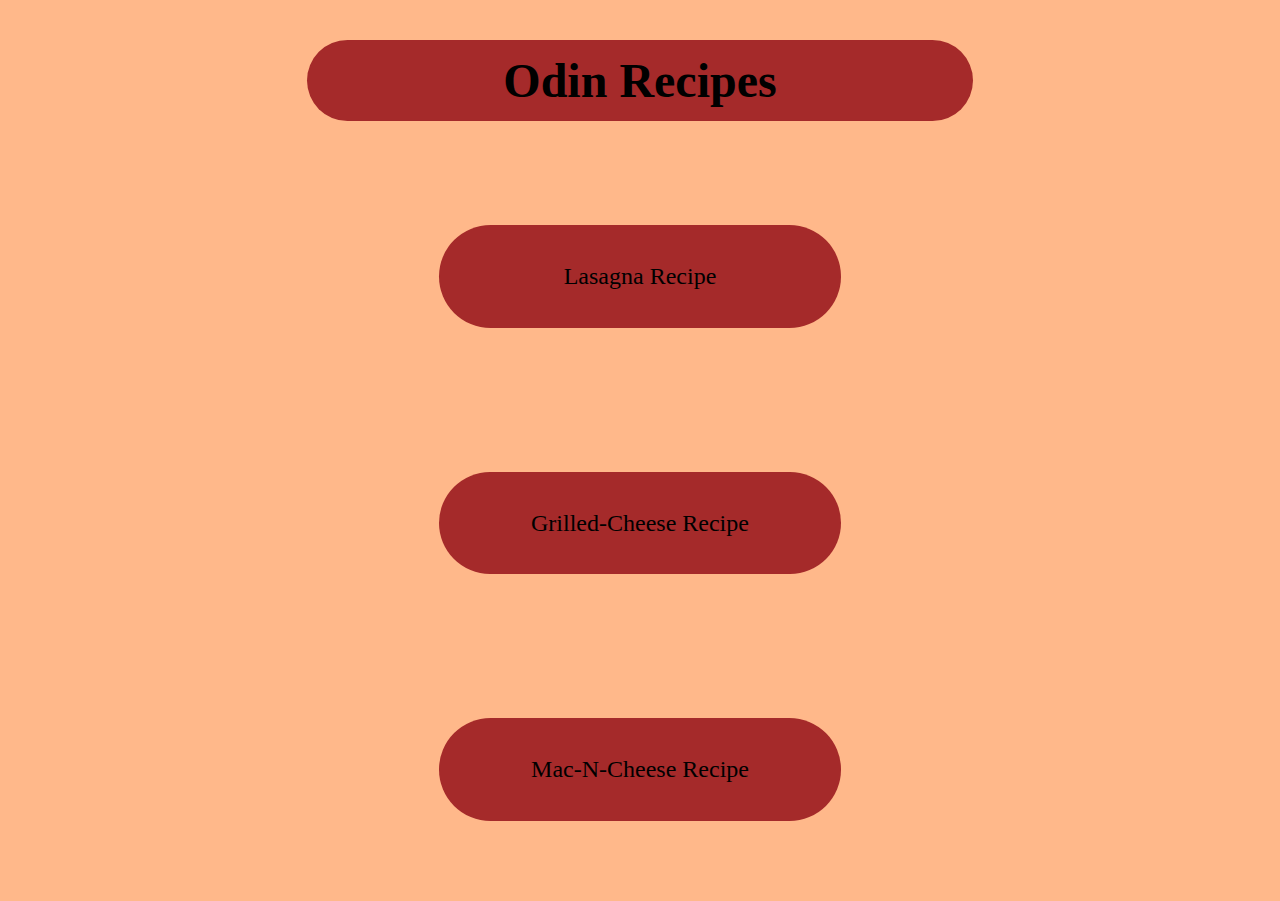
<file: index.html>
<!DOCTYPE html>
<html lang="en">

<head>
    <meta charset="UTF-8"/>
    <meta name="viewport" content="width=device-width, initial-scale=1.0" />
    <title>Recipes</title>
    <link rel="stylesheet" href="style.css">
</head>
<body id="index">
    <article id="odin">
<h1 id="first">Odin Recipes</h1>
</article>
<article class="links">
<a href="./recipes/lasagna.html">Lasagna Recipe</a>
<a href="./recipes/grilled-cheese.html">Grilled-Cheese Recipe</a>
<a href="./recipes/mac-n-cheese.html">Mac-N-Cheese Recipe</a>
</article>
</body>

</html>
</file>
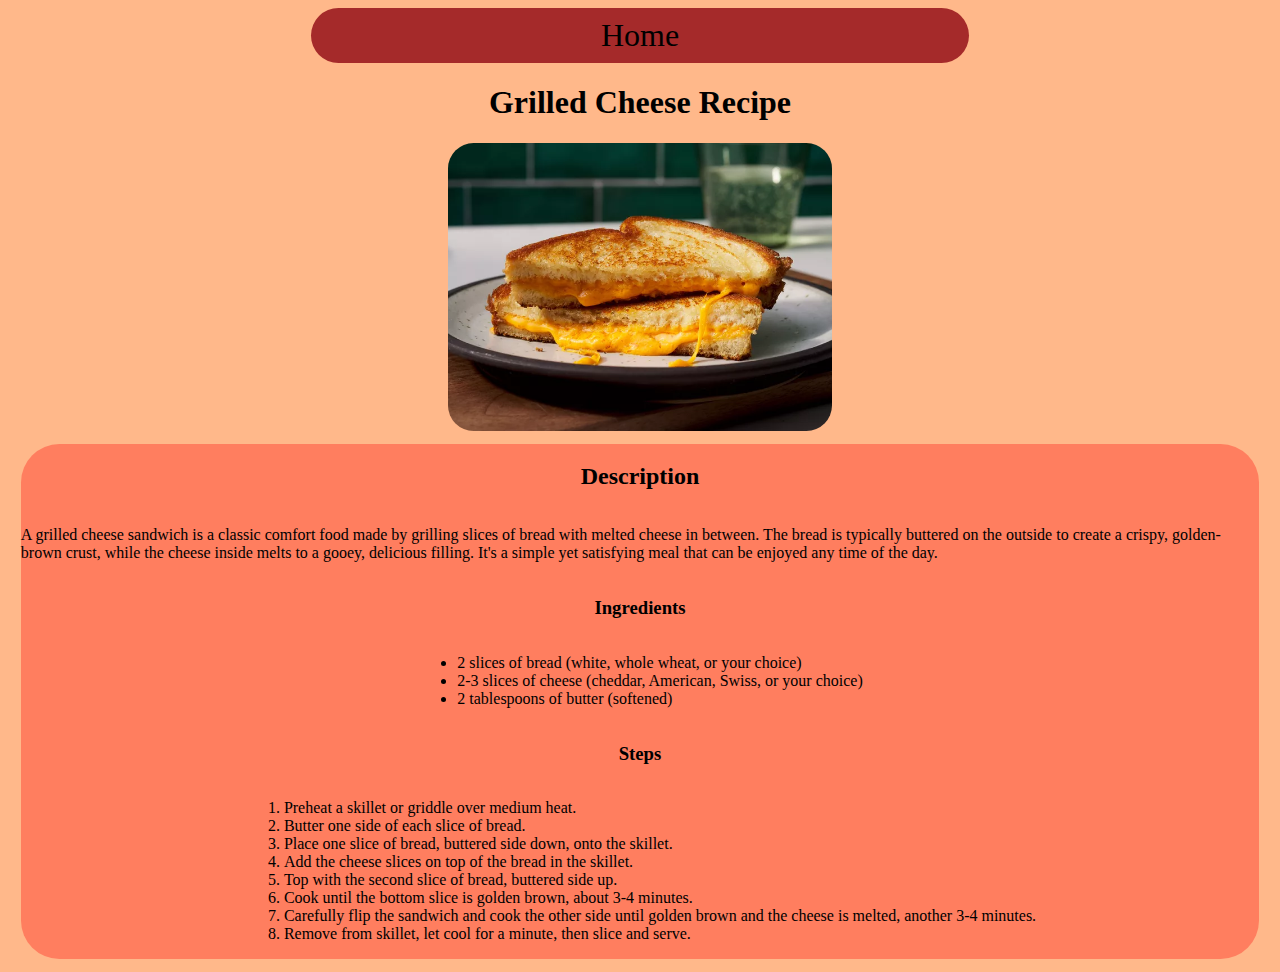
<file: recipes/grilled-cheese.html>
<!DOCTYPE html>
<html lang="en">
<head>
    <meta charset="UTF-8">
    <meta name="viewport" content="width=device-width, initial-scale=1.0">
    <title>Grilled Cheese Recipe</title>
    <link rel="stylesheet" href="/style.css">
</head>
<body>
        <header>
        <a href="/index.html">Home</a>
    </header>
    <h1>Grilled Cheese Recipe</h1>
    <img src="../images/grilled-cheese.webp">
    <section id="description">
    <h2>Description</h2>
    <p>
        A grilled cheese sandwich is a classic comfort food made by grilling slices of bread with melted cheese in between. 
        The bread is typically buttered on the outside to create a crispy, golden-brown crust, while the cheese inside melts 
        to a gooey, delicious filling. It's a simple yet satisfying meal that can be enjoyed any time of the day.   
    </p>
    <h3>Ingredients</h3>
    <ul>
        <li>2 slices of bread (white, whole wheat, or your choice)</li>
        <li>2-3 slices of cheese (cheddar, American, Swiss, or your choice)</li>
        <li>2 tablespoons of butter (softened)</li>
    </ul>
    <h3>Steps</h3>
    <ol>
        <li>
            Preheat a skillet or griddle over medium heat.
        </li>
        <li>
            Butter one side of each slice of bread.
        </li>
        <li>
            Place one slice of bread, buttered side down, onto the skillet.
        </li>
        <li>
            Add the cheese slices on top of the bread in the skillet.
        </li>
        <li>
            Top with the second slice of bread, buttered side up.
        </li>
        <li>
            Cook until the bottom slice is golden brown, about 3-4 minutes.
        </li>
        <li>
            Carefully flip the sandwich and cook the other side until golden brown and the cheese is melted, another 
            3-4 minutes.
        </li>
        <li>
            Remove from skillet, let cool for a minute, then slice and serve.
        </li>
</body>
</html>
</file>
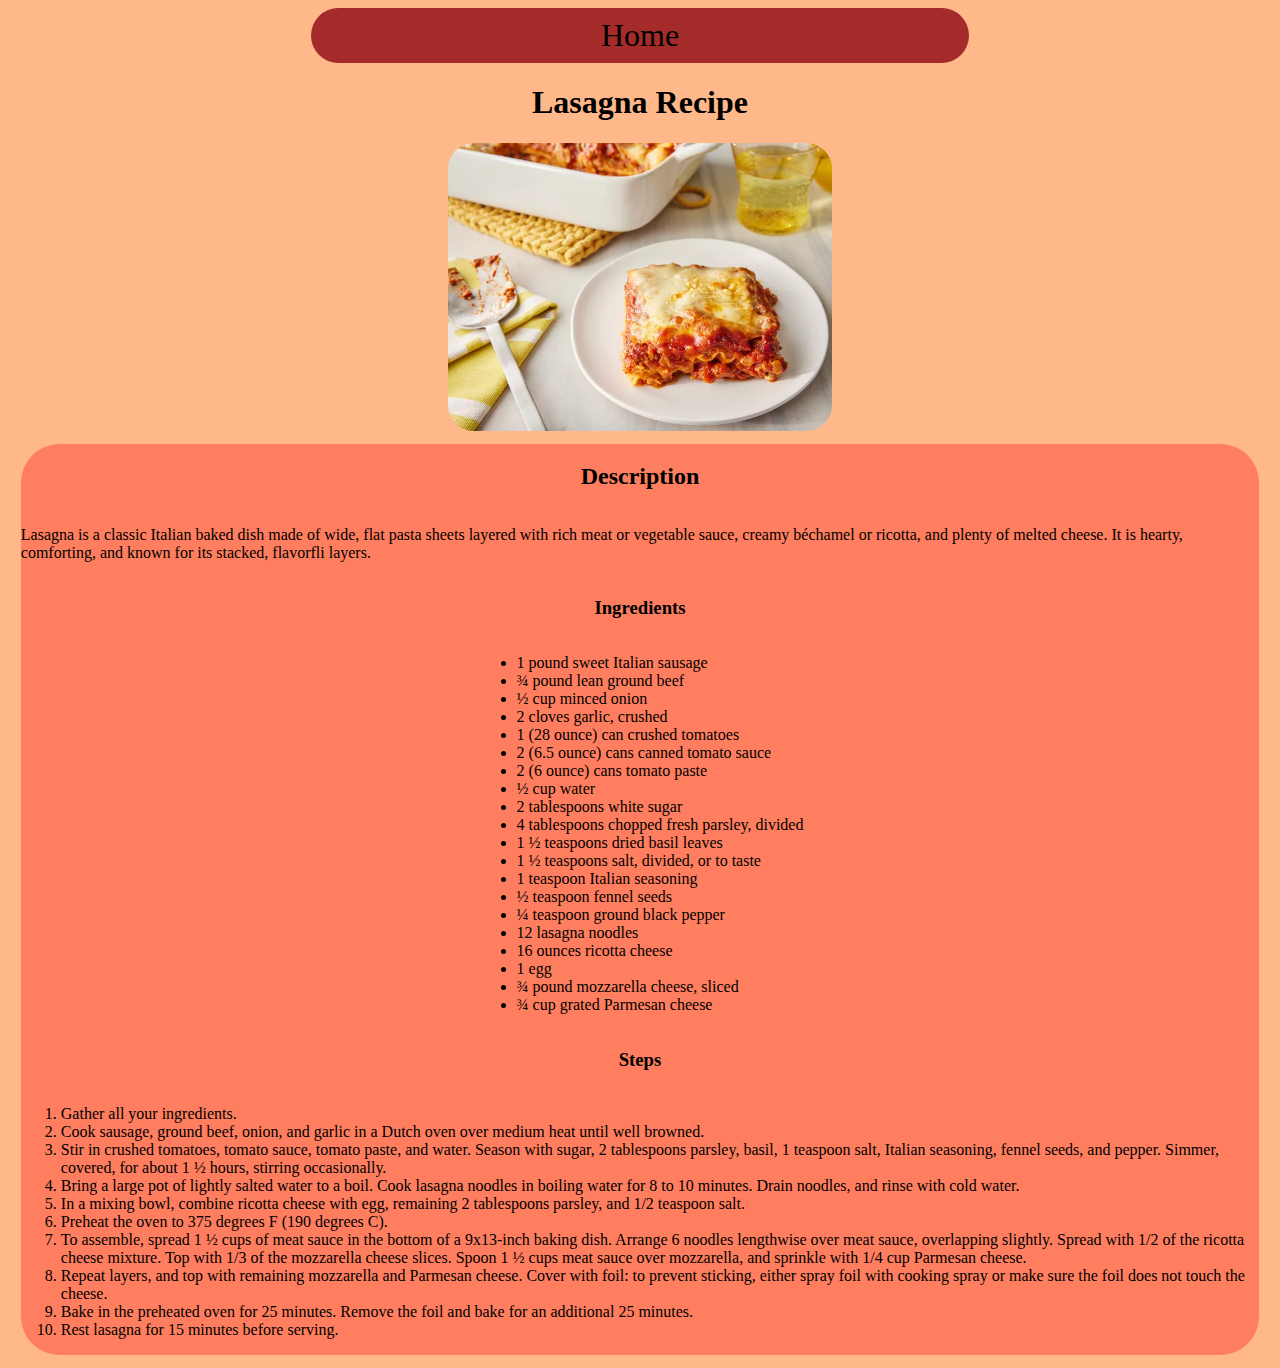
<file: recipes/lasagna.html>
<!DOCTYPE html>
<html lang="en">

<head>
    <meta charset="UTF-8">
    <meta name="viewport" content="width=device-width, initial-scale=1.0">
    <title>Lasagna Recipe</title>
    <link rel="stylesheet" href="/style.css">
</head>

<body>
    <header>
        <a href="/index.html">Home</a>
    </header>
    <h1>Lasagna Recipe</h1>
    <img src="../images/lasagna-dish.webp">
    <section id="description">
    <h2>Description</h2>
    <p>
        Lasagna is a classic Italian baked dish made of
        wide, flat pasta sheets layered with rich meat
        or vegetable sauce, creamy béchamel or ricotta,
        and plenty of melted cheese. It is hearty,
        comforting, and known for its stacked, flavorfli
        layers.
    </p>
    <h3>Ingredients</h3>
    <ul>
        <li>1 pound sweet Italian sausage</li>
        <li>¾ pound lean ground beef</li>
        <li>½ cup minced onion</li>
        <li>2 cloves garlic, crushed</li>
        <li>1 (28 ounce) can crushed tomatoes</li>
        <li>2 (6.5 ounce) cans canned tomato sauce</li>
        <li>2 (6 ounce) cans tomato paste</li>
        <li>½ cup water</li>
        <li>2 tablespoons white sugar</li>
        <li>4 tablespoons chopped fresh parsley, divided</li>
        <li>1 ½ teaspoons dried basil leaves</li>
        <li>1 ½ teaspoons salt, divided, or to taste</li>
        <li>1 teaspoon Italian seasoning</li>
        <li>½ teaspoon fennel seeds</li>
        <li>¼ teaspoon ground black pepper</li>
        <li>12 lasagna noodles</li>
        <li>16 ounces ricotta cheese</li>
        <li>1 egg</li>
        <li>¾ pound mozzarella cheese, sliced</li>
        <li>¾ cup grated Parmesan cheese</li>
    </ul>
    <h3>Steps</h3>
    <ol>
        <li>
            Gather all your ingredients.
        </li>
        <li>
            Cook sausage, ground beef, onion, and garlic in a Dutch oven over
             medium heat until well browned.
        </li>
        <li>
            Stir in crushed tomatoes, tomato sauce, tomato paste, and water.
             Season with sugar, 2 tablespoons parsley, basil, 1 teaspoon salt, 
             Italian seasoning, fennel seeds, and pepper. Simmer, covered, for 
             about 1 ½ hours, stirring occasionally.
        </li>
        <li>
            Bring a large pot of lightly salted water to a boil. Cook lasagna 
            noodles in boiling water for 8 to 10 minutes. Drain noodles, and rinse
             with cold water.
        </li>
        <li>
            In a mixing bowl, combine ricotta cheese with egg, remaining 2 
            tablespoons parsley, and 1/2 teaspoon salt.
        </li>
        <li>
            Preheat the oven to 375 degrees F (190 degrees C).
        </li>
        <li>
            To assemble, spread 1 ½ cups of meat sauce in the bottom of a 9x13-inch
             baking dish. Arrange 6 noodles lengthwise over meat sauce, overlapping
              slightly. Spread with 1/2 of the ricotta cheese mixture. Top with 1/3
               of the mozzarella cheese slices. Spoon 1 ½ cups meat sauce over
                mozzarella, and sprinkle with 1/4 cup Parmesan cheese.
        </li>
        <li>
            Repeat layers, and top with remaining mozzarella and Parmesan cheese. 
            Cover with foil: to prevent sticking, either spray foil with cooking 
            spray or make sure the foil does not touch the cheese.
        </li>
        <li>
            Bake in the preheated oven for 25 minutes. Remove the foil and bake 
            for an additional 25 minutes.
        </li>
        <li>
            Rest lasagna for 15 minutes before serving.
        </li>
    </ol>
</section>
</body>

</html>
</file>
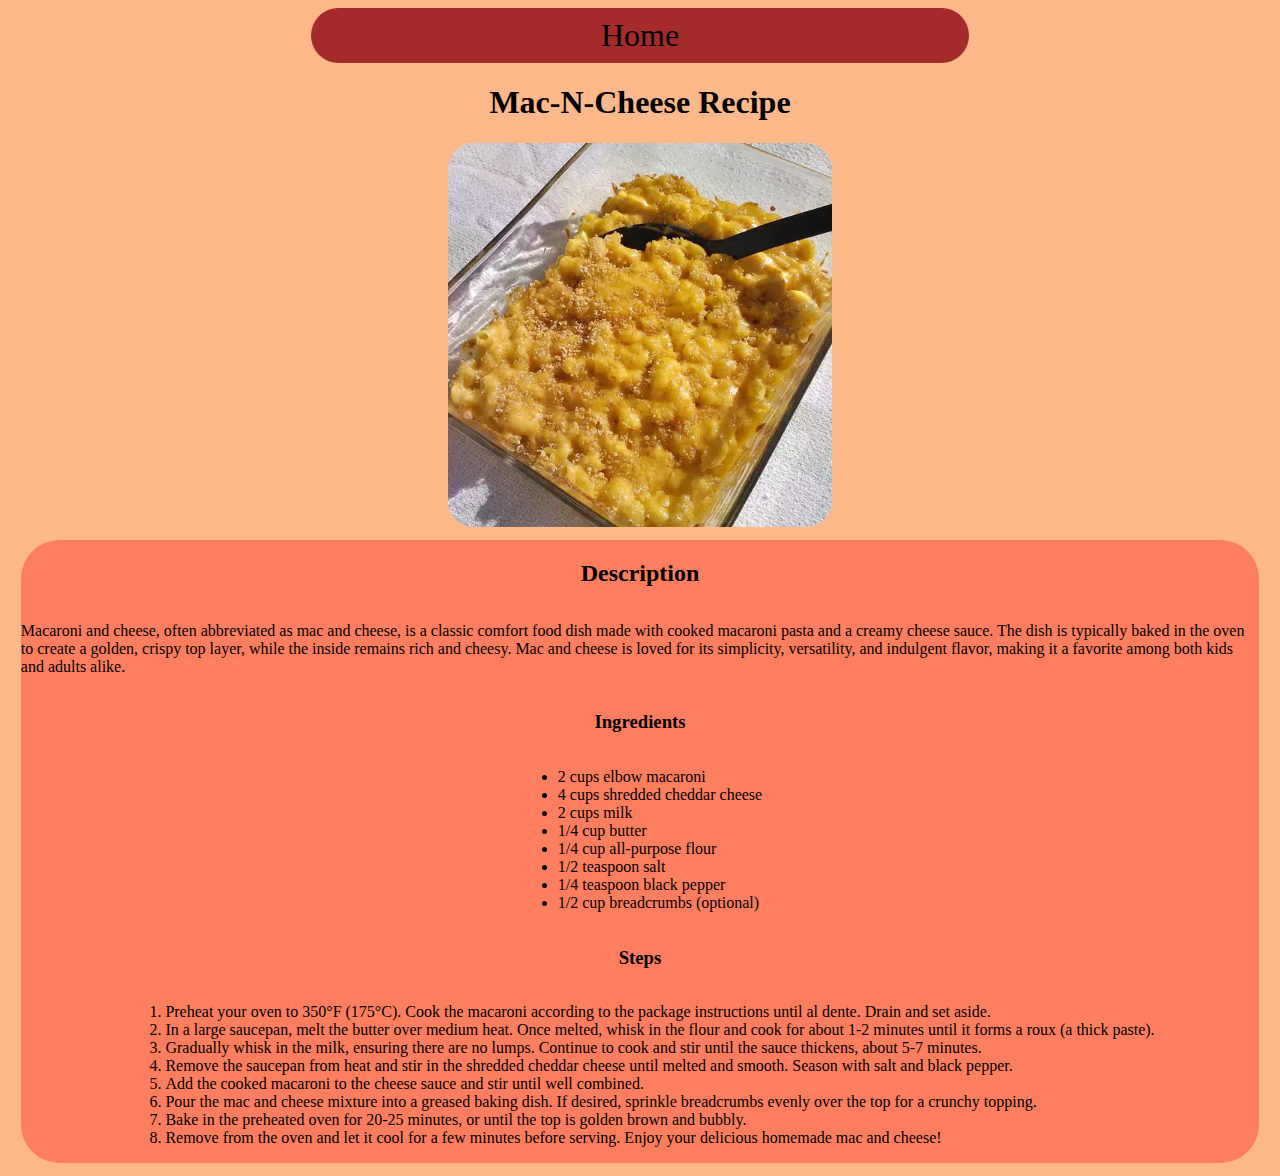
<file: recipes/mac-n-cheese.html>
<!DOCTYPE html>
<html lang="en">
<head>
    <meta charset="UTF-8">
    <meta name="viewport" content="width=device-width, initial-scale=1.0">
    <title>Mac-N-Cheese Recipe</title>
    <link rel="stylesheet" href="/style.css">
</head>
<body>
   <header>
        <a href="/index.html">Home</a>
    </header>
    <h1>Mac-N-Cheese Recipe</h1>
    <img src="../images/mac-n-cheese.webp">
    <section id="description">
    <h2>Description</h2>
    <p>
        Macaroni and cheese, often abbreviated as mac and cheese, is a classic comfort food dish made with cooked macaroni pasta 
        and a creamy cheese sauce. The dish is typically baked in the oven to create a golden, crispy top layer, while the inside 
        remains rich and cheesy. Mac and cheese is loved for its simplicity, versatility, and indulgent flavor, making it a favorite 
        among both kids and adults alike.
    </p>
    <h3>Ingredients</h3>
    <ul>
        <li>2 cups elbow macaroni</li>
        <li>4 cups shredded cheddar cheese</li>
        <li>2 cups milk</li>
        <li>1/4 cup butter</li>
        <li>1/4 cup all-purpose flour</li>
        <li>1/2 teaspoon salt</li>
        <li>1/4 teaspoon black pepper</li>
        <li>1/2 cup breadcrumbs (optional)</li>
    </ul>
    <h3>Steps</h3>
    <ol>
        <li>
            Preheat your oven to 350°F (175°C). Cook the macaroni according to the package instructions until al dente. 
            Drain and set aside.
        </li>
        <li>
            In a large saucepan, melt the butter over medium heat. Once melted, whisk in the flour and cook for about 
            1-2 minutes until it forms a roux (a thick paste).
        </li>
        <li>
            Gradually whisk in the milk, ensuring there are no lumps. Continue to cook and stir until the sauce thickens, 
            about 5-7 minutes.
        </li>
        <li>
            Remove the saucepan from heat and stir in the shredded cheddar cheese until melted and smooth. Season with salt 
            and black pepper.
        </li>
        <li>
            Add the cooked macaroni to the cheese sauce and stir until well combined.
        </li>
        <li>
            Pour the mac and cheese mixture into a greased baking dish. If desired, sprinkle breadcrumbs evenly over the top 
            for a crunchy topping.
        </li>
        <li>
            Bake in the preheated oven for 20-25 minutes, or until the top is golden brown and bubbly.
        </li>
        <li>
            Remove from the oven and let it cool for a few minutes before serving. Enjoy your delicious homemade mac and 
            cheese!
        </li>
    </ol>
</body>
</html>
</file>
<file: style.css>
body {
    background-color: #ffb88a;
}

#odin {
    display: flex;
    justify-content: center;  
}

#first {
    display: flex;
    justify-content: center;
    background-color: brown;
    width: 50vw;
    border-radius: 10vh;
    font-size: xxx-large;
    padding: 1vw;
}

.links {
    display: flex;
    flex-direction: column;
    align-items: center;
    line-height: 10vh;
    font-size: x-large;
}

.links>a{
    text-decoration: none;
    color: black;
    background-color: brown;
    border-radius: 10vh;
    margin: 8vh;
    padding-left: 1vh;
    padding-right: 1vh;
    padding-top: .5%;
    padding-bottom: .5%;
    width: 30vw;
    text-align: center;
}

.links>a:hover {
    background-color: #ff7e5f;
}

.links>a:active {
    transform: scale(0.9);
    transition: 350ms;
}

#description {
    display: flex;
    flex-direction: column;
    justify-content: center;
    align-items: center;
    margin: 1vw;
    background-color: #ff7e5f;
    border-radius: 3vw;
}

h1 {
    display: flex;
    justify-content: center;
}

header {
    display: flex;
    justify-content: center;
    align-items: center;

}

header>a {
    background-color: brown;
    width: 50vw;
    text-align: center;
    border-radius: 10vw;
    text-decoration: none;
    color: black;
    font-size: xx-large;
    justify-content: center;
    padding: 1vh;
}

header>a:hover {
    background-color: #ff7e5f;
}

header>a:active {
    transform: scale(0.9);
    transition: 350ms;
}

img{
    display: block;
    margin-right: auto;
    margin-left: auto;
    height: auto;
    width: 30vw;
    border-radius: 2vw;
}
</file>
